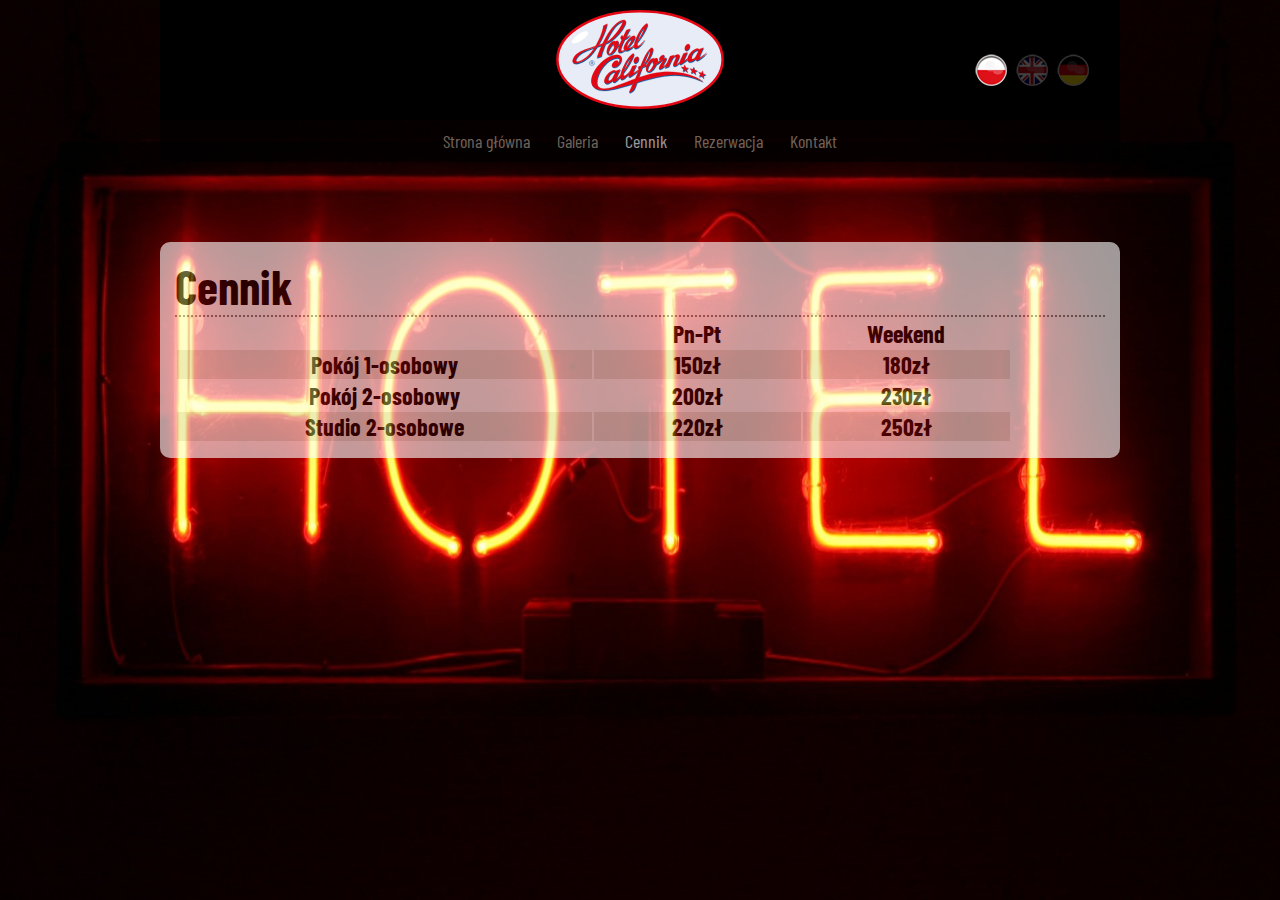
<file: prices.html>
<!DOCTYPE html>
<html lang="pl">
<head>
    <meta charset="UTF-8">
    <title>Hotel California</title>
    <link rel="stylesheet" type="text/css" href="style.css">
	<link href="https://fonts.googleapis.com/css?family=Barlow+Condensed" rel="stylesheet">
</head>
<body>
    <div class="background"></div>
    
    <header>
        <div class="logo">
            <div class="top">
                <img src="img/logo.svg" class="site-title">                
                <nav id="lang-menu">
                    <ul>
                        <li><a class="pl active" href="#">pl</a></li>
                        <li><a class="en" href="#">en</a></li>
                        <li><a class="de" href="#">de</a></li>
                    </ul>
                </nav>
            </div>
        </div>
        <div class="top-menu">
            <nav class="menu">      
                <ul>
                    <li><a href="index.html">Strona główna</a></li>
                    <li><a href="#">Galeria</a></li>
                    <li class="menuactive"><a href="prices.html" class="menuactive">Cennik</a></li>
                    <li><a href="#">Rezerwacja</a></li>
                    <li><a href="#">Kontakt</a></li>
                </ul>
            </nav>
        </div>
    </header>
    
    <main>
       <div class="price-columns">
        <article class="news price">
           <h1>Cennik</h1>
           <table>
               <tbody>
                   <tr class="t1">
                       <th scope="col" width="50%">&nbsp;</th>
                       <th scope="col" width="25%">Pn-Pt</th>
                       <th scope="col" width="25%">Weekend</th>
                   </tr>
                   <tr class="t2">
                       <th scope="col" width="50%">Pokój 1-osobowy</th>
                       <th scope="col" width="25%">150zł</th>
                       <th scope="col" width="25%">180zł</th>
                   </tr>
                   <tr class="t1">
                       <th scope="col" width="50%">Pokój 2-osobowy</th>
                       <th scope="col" width="25%">200zł</th>
                       <th scope="col" width="25%">230zł</th>
                   </tr>
                   <tr class="t2">
                       <th scope="col" width="50%">Studio 2-osobowe</th>
                       <th scope="col" width="25%">220zł</th>
                       <th scope="col" width="25%">250zł</th>
                   </tr>     
               </tbody>
           </table>
        </article>
        </div>
    </main>
    
</body>
</html>
</file>
<file: style.css>
*{
    margin: 0;
    padding: 0;
    box-sizing: border-box;
}

/*Background*/

body{
    font-family: 'Barlow Condensed', sans-serif;
    height: 100%;
    overflow:hidden;

}

.background{
    background-image: url(img/background.jpg);  
    height: 100%;
    max-height: 100%;
    width: 100%;
    background-size: 100% 100%;
    background-repeat: no-repeat;
    position: absolute;
    z-index: -5;
}

/*Header*/

.site-title{
    width: 28%;
    height: 90%;
    margin: auto;
}

.top {
    width: 960px;
    margin-right: auto;
    margin-left: auto;
    height: 120px;
    background: #000;
    text-align: center;
    padding-top: 10px;
    position: relative;
}

#lang-menu {
    position: absolute;
    right: 15px;
    bottom: 30px;
    width: 150px;
}

#lang-menu a {
    display: inline-block;
    height: 38px;
    width: 38px;
    text-indent: -1000em;
    transition: all 0.3s ease;
}

#lang-menu li {
    display: inline-block;
}

#lang-menu a.pl {
	background: url('img/pl.png');
	opacity: 0.25;
}

#lang-menu a.pl.active, #lang-menu a.pl:hover {
    background: url('img/pl.png');
	opacity: 1;
}

#lang-menu a.en {
    background: url('img/en.png');
	opacity: 0.25;
}

#lang-menu a.en.active, #lang-menu a.en:hover {
    background: url('img/en.png');
	opacity: 1;
}

#lang-menu a.de {
    background: url('img/de.png');
	opacity: 0.25;
}

#lang-menu a.de.active, #lang-menu a.de:hover {
    background: url('img/de.png');
	opacity: 1;
}

.menu {    
    width: 960px;
    background-color: #000;
    opacity: 0.6;
    text-align: center;
    padding-bottom: 10px;
    padding-top: 10px;
    margin: auto;
	border-bottom-right-radius: 10px;
	border-bottom-left-radius: 10px;
}

.menu li {
    display: inline-block;
}

.menu a {
    color: #b3a493;
    font-size: 18px;
    margin: 0 12px;
    text-decoration: none;
    transition: all 0.3s ease;
}

.menu a.menuactive {
    color: white;
}

.menu a:hover {
    color: white;
	text-decoration: none;
}

/*Main section*/

.news {
    margin: 30px auto;
    padding: 15px;
    width: 960px;
    height: auto;
    background-color: #fff;
    opacity: 0.6;
    font-size: 24px;
}




/*****************************
********** PRICES-TYLE *********
****************************/

.price h1 {
    border-bottom: 2px dotted gray;
}

.price {
    margin-top: 80px;
    border-radius: 10px;
}

table {
    width: 90%;
}

table .t1 {
    background-color: white;
}

table .t2 {
    background-color: #e5e3dc;
}
</file>
